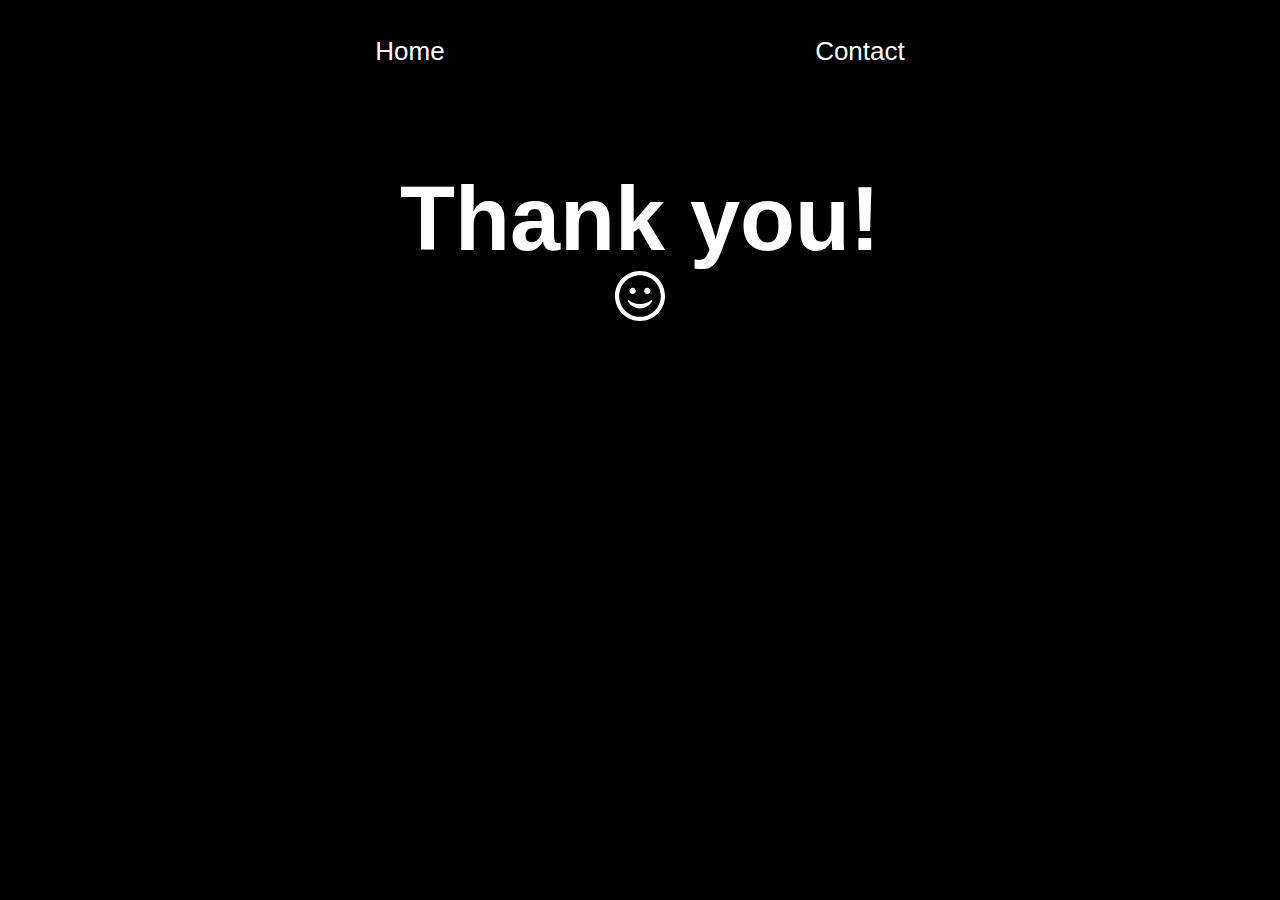
<file: thanks.html>
<!DOCTYPE html>
<html lang="en">
<head>
    <meta charset="UTF-8">
    <meta name="viewport" content="width=device-width, initial-scale=1">
    <title>Thank you page</title>
    <link rel="stylesheet" href="styles.css">

</head>
<body>
    <header>
        <ul>
          <a href="index.html"><li>Home</li></a>
          <a href="index.html#contact_me"><li>Contact</li></a>
        </ul>

    </header>
    <div class="content"> 
        <h1 class="h1-thanks">
            Thank you!
        </h1>

        <svg xmlns="http://www.w3.org/2000/svg" 
            width="50" 
            height="50" 
            viewBox="0 0 24 24"
        >
        <path fill="white" d="M12 2c5.514 0 10 4.486 10 10s-4.486 10-10 10-10-4.486-10-10 4.486-10 10-10zm0-2c-6.627 0-12 5.373-12 12s5.373 12 12 12 12-5.373 12-12-5.373-12-12-12zm5.507 13.941c-1.512 1.195-3.174 1.931-5.506 1.931-2.334 0-3.996-.736-5.508-1.931l-.493.493c1.127 1.72 3.2 3.566 6.001 3.566 2.8 0 4.872-1.846 5.999-3.566l-.493-.493zm-9.007-5.941c-.828 0-1.5.671-1.5 1.5s.672 1.5 1.5 1.5 1.5-.671 1.5-1.5-.672-1.5-1.5-1.5zm7 0c-.828 0-1.5.671-1.5 1.5s.672 1.5 1.5 1.5 1.5-.671 1.5-1.5-.672-1.5-1.5-1.5z"/></svg>   
    </div>

</body>
</html>
</file>
<file: styles.css>
body {
    font-family: 'Roboto Mono', sans-serif;
    background-color: black;
    margin: 0px;

    
}

.main {
	max-width: 1024px;
	margin: 0 auto;
}

section {

    background-color: white;
    /* border: solid black 1px; */
}

.sub-section {
    display: flex;
    justify-content: space-around;
    padding: 80px;
}

.learning_projects_sub_section   {
    display: flex;
    flex-direction: column;
    text-align: center;
    padding: 80px;
    align-items: center;

    
}


.hero {
    color: #000;
    font-size: 40px;
    background-color: #3b30ca;
    height: 100vh;

}

nav {
    display: flex;
    justify-content: space-between;

}

ul {
    display: flex;
    list-style-type: none;
    width: 900px;
    justify-content: space-around;
    font-size: 26px;
}


/* li  {
    
} */

a {
    text-decoration-line: underline;
    text-decoration-color  : #000; ;
    color : white;
    font-stretch : condensed;

}

h1 {
font-size: 90px;
margin: 0;

}
h2 {
    font-size: 60px;
}

p {
    margin: 0;
    font-size: 30px ;
    font-weight: 300;
}

.sub_text {
    font-size: 16px;
    font-weight: 300;


}

.hero-area {
    display: flex;
    flex-direction: column; 
    justify-content: center;
    align-items: center; 
    height: 100%;
    text-align: center; 
}

.hero-text {
    color: white;
    margin: 0; 
    padding: 20px; 
}

/* .button {

    width: 220px;
    height: 60px;
    border-radius: 30px;
    background-color: #0DFF9A;
    text-align: center;
    padding-top: 20px;
    margin-top: 20px ;
    font-size: 28px;
    font-weight: 600;


} */


.button:hover {

    background-color: #ca6537;


}


.button:active {

    background-color: darkblue;
    color: aqua;
}

footer {

    height: auto;
    color: white;
    background-color: black;
    text-align: center;
    padding-bottom: 80px;
    display: flex;
    flex-direction: column;
    align-items: center;

}

.hero-social {
    padding: 20px 0; 
    display: flex;
    justify-content: center; 
    flex-wrap: wrap; 
    
}

.social {
    margin : 20px;
    text-decoration: none;
}

.logo {

height: 100px;
margin: 30px;
}


.profilepicture  {

    width: 200px;
    border-radius: 20%;
}

.profilepicture_cointainer  {
    display: flex;
    align-items: center;
    justify-content: center;


}    

.learning_projects {
    height: 400px;
    width: 300px;
    box-shadow: 4px 4px 20px  #000;
    border: 1px solid black;
    margin: 10px;
    
    
}    


.learning_projects_cointainer  {
    display: flex;
    justify-content: space-around;

}

@media only screen and (max-width: 1000px) {

    .learning_projects_cointainer   {

        display: flex;
        flex-wrap: wrap ;
    }
}


.learning_project_image {

    margin-top: 20px;
    width: 200px;
    border-radius: 100px;


}

hr {
    margin-left: 20px;
    margin-right: 20px;

}
/* 
a {
    text-decoration: none;
    color : white;


} */


/* hamburger menu */
.hamburger {
    display: none;
}

.hamburger:focus {
    outline: 0;
}

@media only screen and (max-width: 1000px) {
    .hamburger {
        display : block;
        border: 0;
        background-color : transparent;
        color : white ;
        font-size:  30px;
        margin: 20px;
        align-self:  flex-end;
    }

    ul { 
        display: none;
        margin: 0px;

    }

    ul.show {
        display:  block;
    }

    nav {
        align-items: flex-start;
        flex-direction:  column-reverse;
    }

    .logo {

        display: none;
    }

}
/* end of hamburger menu */


/* Contact form */

.contact-form {
    
    width: 80%;
    max-width: 1024px;


}

.contact-form form{
    width: 100%;


}

.contact-form .form-row {
    display: flex;
    justify-content: space-between;
}

.form-row .form-control {
    width: 50%;
    border: none;
    font-size:  18px ;
    padding: 5px;
    font-family: 'Roboto Mono', sans-serif;
    padding: 20px 0;
    font-weight: 600;

}

.form-row .form-control:focus,
.contact-form textarea:focus
{
    outline: 0;
    background-color: yellow;


}

.contact-form textarea{
    width: 100%;
    padding: 0;
    border : none;
   /*  border: 1px solid black; */
    resize:  none;
    margin-top: 5px;
    font-size:  18px ;
    padding: 20px 0;
    font-weight: 600;

}


form button {
    width: 100%;
    color : white;
    background-color: #3b30ca;
    font-family: 'Roboto Mono', sans-serif;
    border: none;
    padding: 20px;
}

@media only screen and (max-width: 800px) {
    .contact-form {
        width: 80%;
    }
    .contact-form .form-row{
    display: flex;
    flex-direction: column;
    
    }
    .form-row .form-control  {
        margin-top: 5px;
        width:  100%;

    }
    h2 {
        font-size: 10vw; 
        white-space: nowrap;
    }
    

}

/* thanks page */

.content {
    display: row;
    margin-top: 25px;
    text-align: center;

}
.h1-thanks {
    color: white;
    text-align: center;
}

header {
    display: flex;
    justify-content: center;
}

header ul {
    display: flex;
    padding: 10px 10px 50px 10px;
}

a p {
    color: black;
    text-decoration: none;
}
</file>
